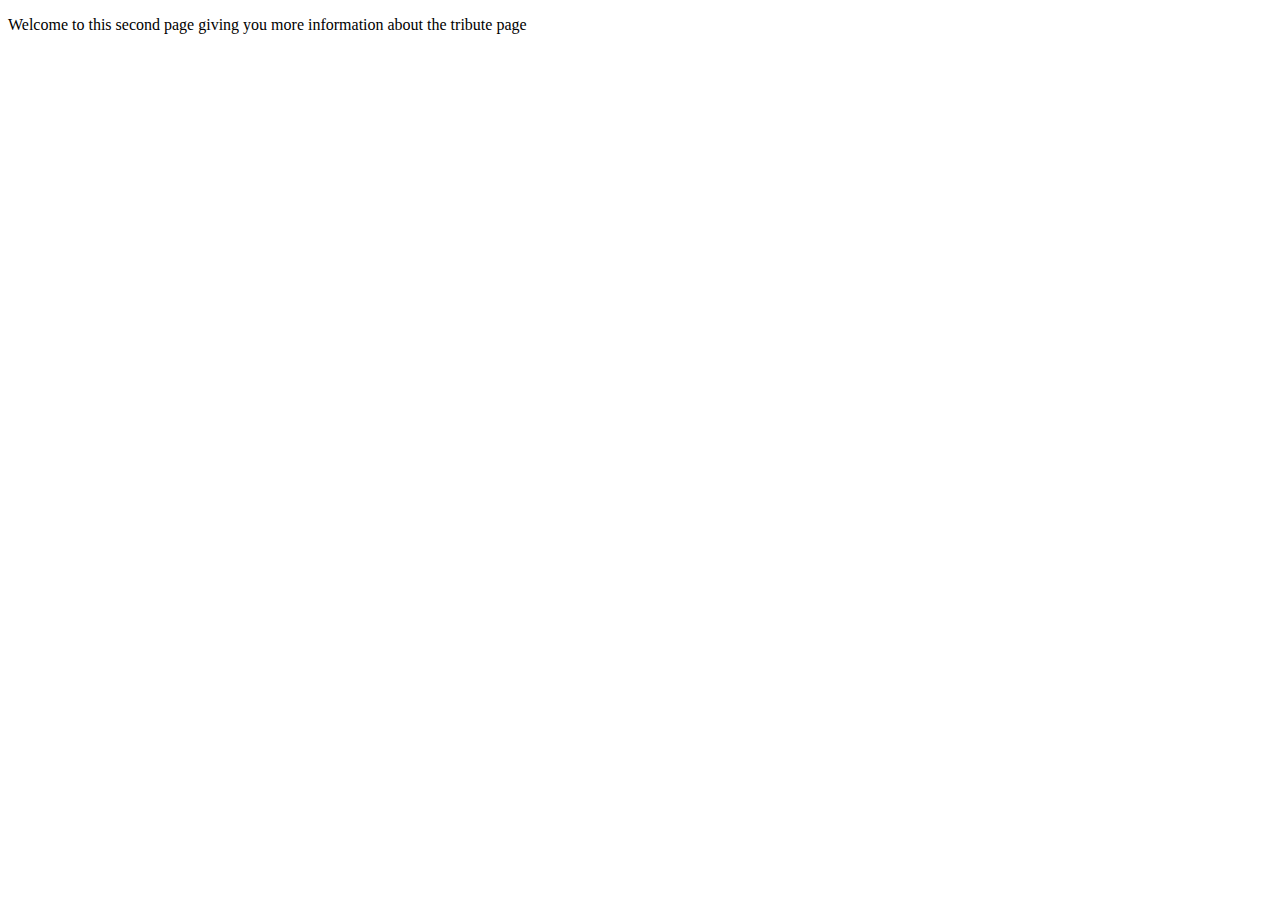
<file: additional_info.html>
<!DOCTYPE html>
<html lang="en">
<head>
    <meta charset="UTF-8">
    <meta http-equiv="X-UA-Compatible" content="IE=edge">
    <meta name="viewport" content="width=device-width, initial-scale=1.0">
    <title>Additional Information</title>
</head>
<body>
  <p> Welcome to this second page giving you more information about the tribute page
  </p>
</body>
</html>
</file>
